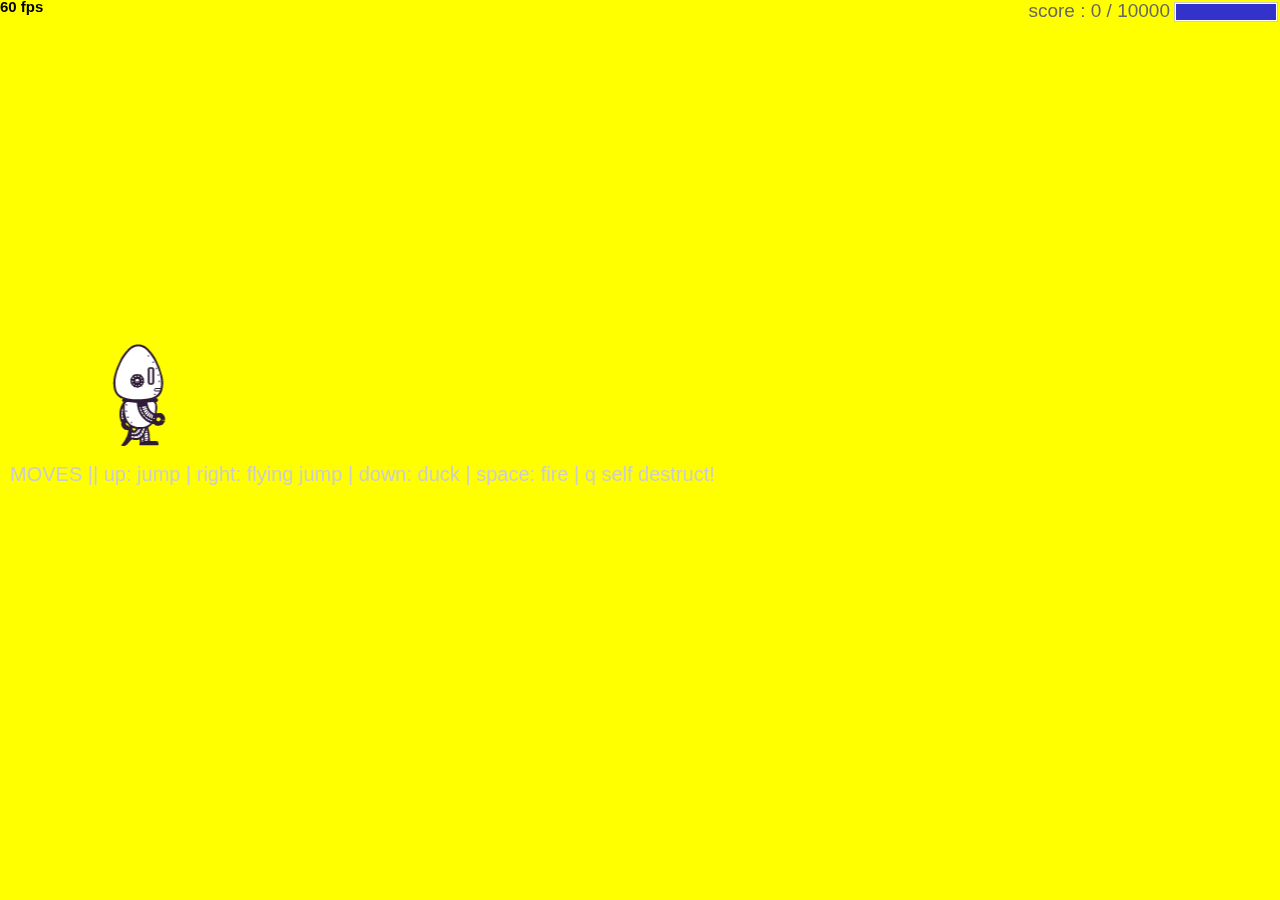
<file: fsd-projects/runtime/index.html>
<!DOCTYPE html>
<html>
  <head>
    <meta charset="utf-8" />

    <title>Operation Spark || Runtime!</title>
    <meta name="description" content="Operation Spark Motion Poem" />
    <meta name="author" content="operationspark.org" />
    <meta name="viewport" content="width=device-width, initial-scale=1.0" />

    <link href="css/bootstrap.min.css" rel="stylesheet" media="screen" />
    <link href="css/style.css" rel="stylesheet" />

    <!-- all core CreateJS and 3rd party libraries are listed here: -->
    <script src="bower_components/lodash/lodash.min.js"></script>
    <script src="bower_components/bluebird/js/browser/bluebird.min.js"></script>
    <script src="js/lib/proton-1.0.0.min.js"></script>
    <script src="bower_components/easeljs/lib/easeljs-0.8.2.min.js"></script>
    <script src="bower_components/PreloadJS/lib/preloadjs-0.6.2.min.js"></script>
    <script src="bower_components/TweenJS/lib/tweenjs.min.js"></script>
    <script src="bower_components/SoundJS/lib/soundjs-0.6.2.min.js"></script>
    <script src="bower_components/opspark-draw/draw.js"></script>
    <script src="bower_components/racket/racket.js"></script>

    <!-- our app javascript code -->
    <script src="js/util/load.js"></script>
    <script src="js/util/spin.min.js"></script>
    <script src="js/util/point.js"></script>
    <script src="js/spritesheet.js"></script>
    <script src="js/world/rules.js"></script>
    <script src="js/particle/particleManager.js"></script>
    <script src="js/orb/orbManager.js"></script>
    <script src="js/projectile/projectileManager.js"></script>
    <script src="js/view/pacifier.js"></script>
    <script src="js/view/background.js"></script>
    <script src="js/view/ground.js"></script>
    <script src="js/view/hud.js"></script>
    <script src="js/player/halle.js"></script>
    <script src="js/player/playerManager.js"></script>
    <script src="js/opspark.js"></script>
    <script src="js/game.js"></script>
    <script src="js/init.js"></script>
    <script src="js/levelData.js"></script>
    <script src="js/runLevels.js"></script>

    <!--Load Additional Scripts Here-->
  </head>
  <body>
    <div id="main">
      <canvas id="canvas" width="500" height="500"></canvas>
    </div>
    <script id="index">
      (function () {
        "use strict";
        background(window);
        makeLevelData(window);
        runLevels(window);
        init(window);
      })();
    </script>
  </body>
</html>
</file>
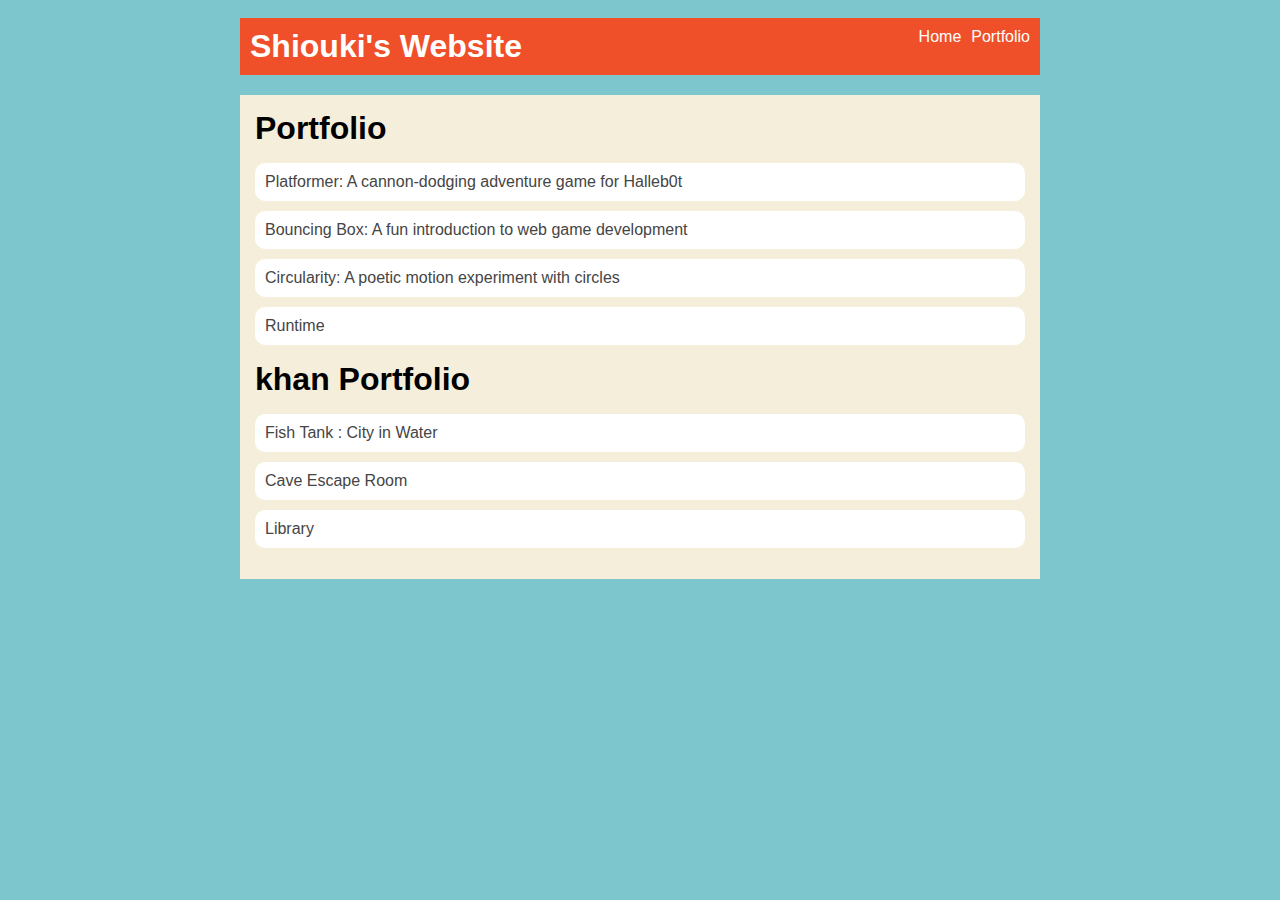
<file: portfolio.html>
<!DOCTYPE html>
<html>
  <head>
    <title>Shiouki Mori's Website</title>
    <link rel="stylesheet" href="style.css" />
</head>

  <body>
    <!-- All content goes here -->
    <div id="all-contents">
      <nav>
        <h1>Shiouki's Website</h1>
        <ul id="nav-ul">
          <li class="nav-li">
            <a href = "index.html">Home</a>
          </li>
          <li class="nav-ul">
            <a href="portfolio.html">Portfolio</a>
              </li>
        </ul>
      </nav>
      <main>
        <div class = "content">
            <h1>Portfolio</h1>
            <ul id="portfolio">
                
                <li>  <a href="fsd-projects/platformer/">Platformer: A cannon-dodging adventure game for Halleb0t</a>
                </li>
                <li>
                  <a href="fsd-projects/bouncing-box/">Bouncing Box: A fun introduction to web game development</a>
                </li>
                <li>
                  <a href="fsd-projects/circularity/">Circularity: A poetic motion experiment with circles</a>
                </li>
                <li>
                      <a href="fsd-projects/runtime/">Runtime</a>
                      
                </li>
                
                </ul>
                <h1>khan Portfolio</h1>
                <ul id="portfolio">
                  <li><a href = "https://www.khanacademy.org/computer-programming/spin-off-of-project-fish-tank-shiouki-mori/5771314095833088" > Fish Tank : City in Water </a></li>
                  <li><a href = "https://www.khanacademy.org/computer-programming/escape-room-shiouki-danai-tyler-jaiden/6584552278573056" > Cave Escape Room </a></li>
                  <li><a href="https://www.khanacademy.org/computer-programming/spin-off-of-project-build-a-house-shiouki/6135534196998144">Library</a></li>
                </ul>           
        </div>
    </main>
      </div>
  </body>
</html>
</file>
<file: fsd-projects/runtime/css/style.css>
body, html {
    width: 100%;
    height: 100%;
    margin: 0;
    padding: 0;
    overflow: hidden;
    -moz-user-select: none;
    -webkit-user-select: none;
    -ms-user-select: none;
}
canvas {
    -moz-user-select: none;
    -webkit-user-select: none;
    -ms-user-select: none;
    position:absolute;
}
</file>
<file: style.css>
body {
    background: rgb(125, 198, 205);
    color: rgb(45, 45, 45);
    padding: 10px;
    font-family: Arial, sans-serif;
}

#all-contents {
    max-width: 800px;
    margin: auto;
}

/* navigation menu */
nav {
    background: rgb(239, 80, 41);
    margin: 0 auto;
    display: flex;
    padding: 10px;
}

h1 {
    display: flex;
    align-items: center;
    color: white;
    flex: 1;
    margin: 0;
}

#nav-ul {
    list-style-type: none;
    margin: 0;
    padding: 0;
    display: flex;
}

.nav-li {
    display: inline-block;
    padding: 0 10px;
}

a {
    text-decoration: none;
    color: #fff;
}

/* main container area beneath menu */
main {
    background: rgb(245, 238, 219);
    display: flex;
    margin-top: 20px;
}

.sidebar {
    margin-right: 25px;
    padding: 10px;
}

.sidebar-img {
    width: 200px;
}

.content {
    flex: 1;
    padding: 15px;
}

/* interests section styles */
#interests {
    border: 4px silver ridge;
    padding: 8px;
    margin-top: 20px;
}

h2, h3 {
    margin: 0px;
}
/* Portfolio styles */
.content h1 {
  color: black;
}

#portfolio {
  list-style-type: none;
  padding-left: 0;
}

#portfolio li {
  background: #fff;
  padding: 10px;
  border-radius: 10px;
  margin-bottom: 10px;
}

#portfolio li:hover {
  background: #eee;
}

#portfolio a {
  text-decoration: none;
  color: #454545;
}
</file>
